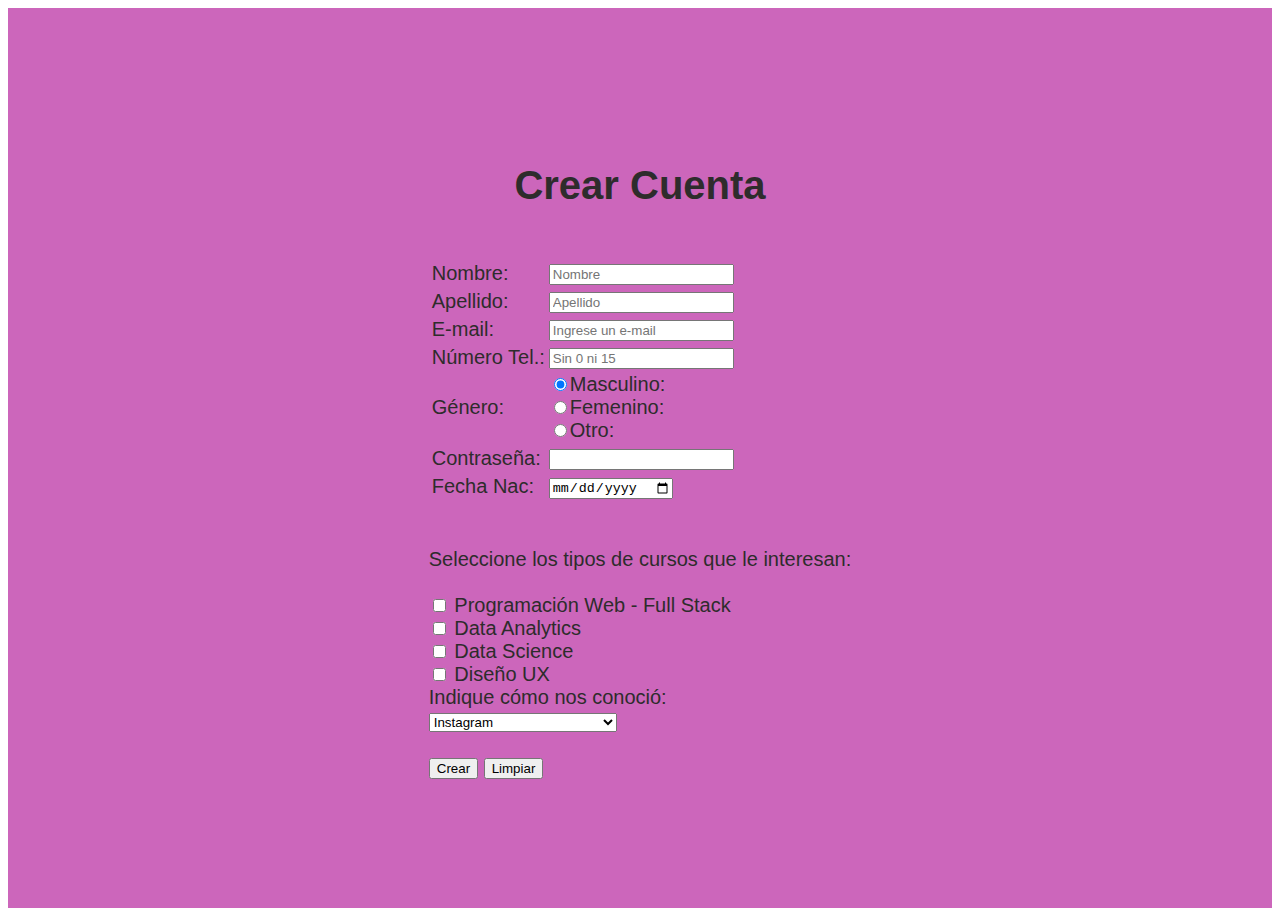
<file: index.html>
<!DOCTYPE html>
<html lang="en">

<head>
  <meta charset="UTF-8" />
  <meta http-equiv="X-UA-Compatible" content="IE=edge" />
  <meta name="viewport" content="width=device-width, initial-scale=1.0" />
  <link rel="stylesheet" href="estilo.css">
  <title>Ejercicio - Formulario</title>
</head>

<body>
  <div class="container">
    <h1>Crear Cuenta</h1>
    <br>
    <form id="registrarse" action="/" method="post">
      <table>
        <tr>
          <td><label for="nombre">Nombre:</label></td>
          <td>
            <input type="text" placeholder="Nombre" name="nombre" id="nombre" />
          </td>
        </tr>

        <tr>
          <td><label for="apellido">Apellido:</label></td>
          <td>
            <input type="text" placeholder="Apellido" name="apellido" id="apellido" />
          </td>
        </tr>

        <tr>
          <td><label for="email">E-mail:</label></td>
          <td>
            <input type="text" name="email" id="email" placeholder="Ingrese un e-mail" />
          </td>
        </tr>

        <tr>
          <td><label for="nro_tel">Número Tel.:</label></td>
          <td><input type="number" placeholder="Sin 0 ni 15" name="nro_tel" id="nro_tel"></td>
        </tr>

        <tr>
          <td><label for="genero">Género:</label></td>
          <td><input type="radio" name="genero" id="genero" value="masculino" checked />Masculino:
            <br />
            <input type="radio" name="genero" id="genero" value="female" />Femenino:
            <br />

            <input type="radio" name="genero" id="genero" value="otro" />Otro:
            <br />
          </td>
        </tr>

        <tr>
          <td><label for="password"></label> Contraseña:</label></td>
          <td><input type="password" name="password" id="password" /></td>
        </tr>

        <tr>
          <td><label for="fec_nac"> Fecha Nac:</label></td>
          <td><input type="date" name="fec_nac" id="fec_nac" /></td>
        </tr>
      </table>
      <br />
      <br />

      <tr>
        <td><label for="intereses">Seleccione los tipos de cursos que le interesan:</label></td>
      </tr>
      <br />
      <br />
      <tr>
        <td><input type="checkbox" name="cursos" id="cursos" value="1" /></td>
        Programación Web - Full Stack <br />
        <td><input type="checkbox" name="cursos" id="cursos" value="2" /></td>
        Data Analytics <br />
        <td><input type="checkbox" name="cursos" id="cursos" value="3" /></td>
        Data Science <br />
        <td><input type="checkbox" name="cursos" id="cursos" value="4" /></td>
        Diseño UX
      </tr>
      <br />

      <td><label for="contacto">Indique cómo nos conoció:</label></td>
      <td>
        <br>
        <select name="contacto" id="contacto">
          <option value="Instagram">Instagram</option>
          <option value="Facebook">Facebook</option>
          <option value="Publi_radio">Publicidad radio</option>
          <option value="Publi_tele">Publicidad televisión</option>
          <option value="Publi_via_publica">Publicidad vía pública</option>
          <option value="Recomendacion">Recomendación de amigo/a</option>
        </select>
        <br />
        <br />

        <button type="submit">Crear</button>
        <button type="reset">Limpiar</button>
    </form>
  </div>
</body>

</html>
</file>
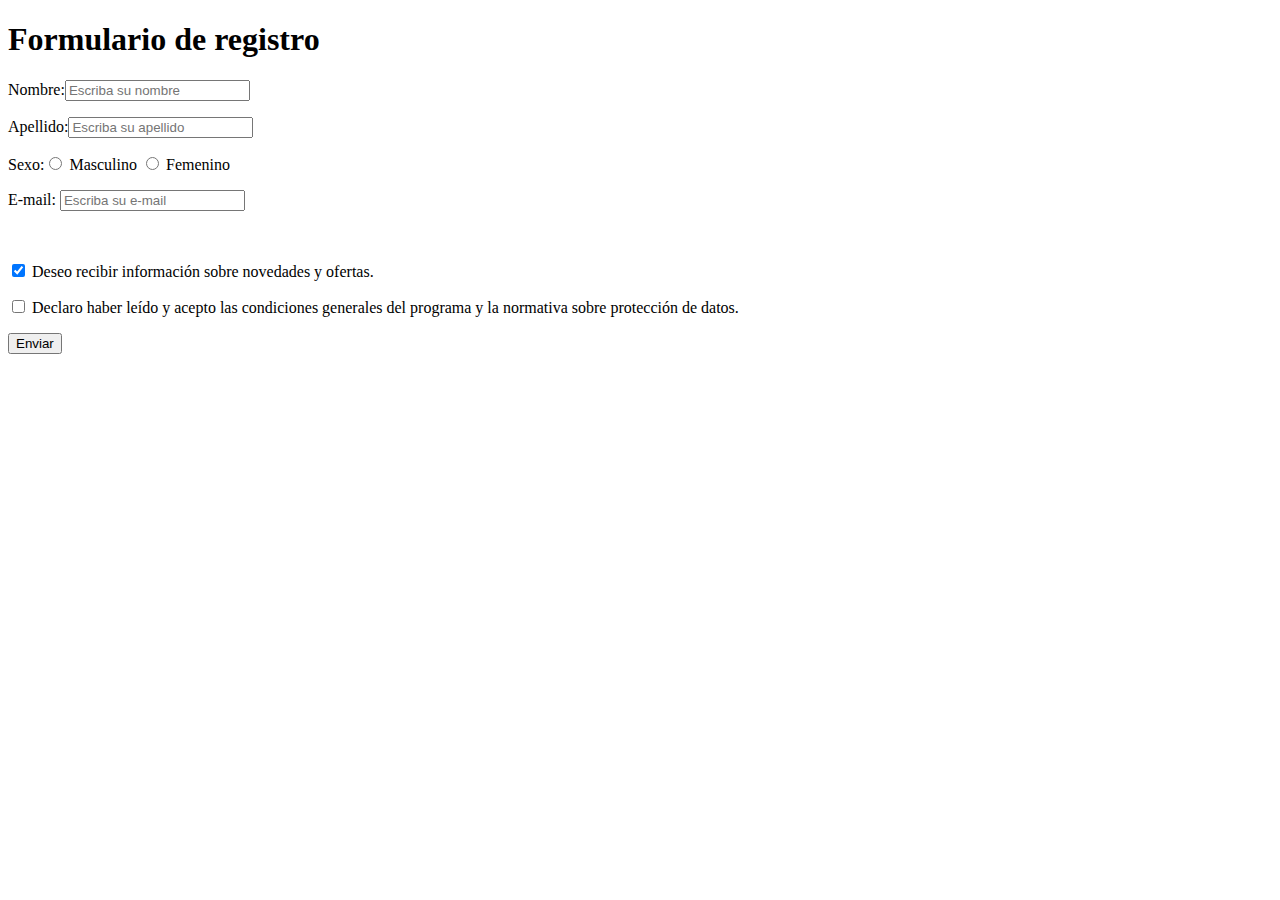
<file: Ejercicios_HTML_CSS/index10.html>
<!DOCTYPE html>
<html lang="en">
  <head>
    <meta charset="UTF-8" />
    <meta http-equiv="X-UA-Compatible" content="IE=edge" />
    <meta name="viewport" content="width=device-width, initial-scale=1.0" />
    <title>Formulario</title>
  </head>
  <body>
    <h1>Formulario de registro</h1>

    <form action="" method="get">
      <p>
        Nombre:<input
          type="text"
          placeholder="Escriba su nombre"
          name="nombre"
          maxlength="50"
        />
      </p>
      <p>
        Apellido:<input
          type="text"
          placeholder="Escriba su apellido"
          name="apellido"
          maxlength="50"
        />
      </p>
      <p>
        Sexo:<input type="radio" name="sexo" value="masculino" /> Masculino
        <input type="radio" name="sexo" value="femenino" /> Femenino
      </p>
      <p>
        E-mail:
        <input
          type="text"
          placeholder="Escriba su e-mail"
          name="email"
          maxlength="100"
        />
      </p>
      <br />
      <p>
        <input type="checkbox" name="info" checked="checked" /> Deseo recibir
        información sobre novedades y ofertas.
      </p>
      <p>
        <input type="checkbox" name="condiciones" /> Declaro haber leído y
        acepto las condiciones generales del programa y la normativa sobre
        protección de datos.
      </p>

      <p>
        <input type="submit" value="Enviar" />
      </p>
    </form>
  </body>
</html>
</file>
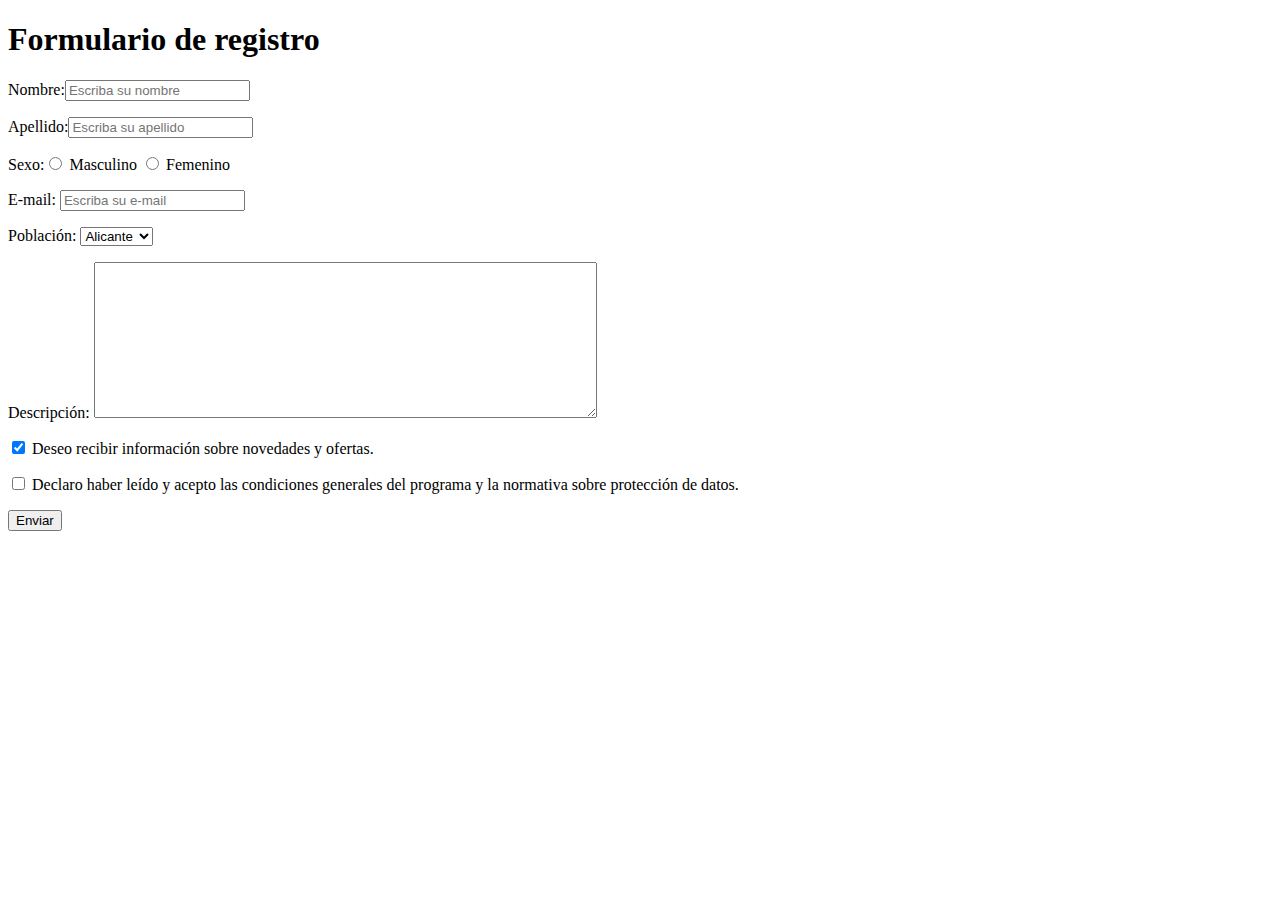
<file: Ejercicios_HTML_CSS/index11.html>
<!DOCTYPE html>
<html lang="en">
  <head>
    <meta charset="UTF-8" />
    <meta http-equiv="X-UA-Compatible" content="IE=edge" />
    <meta name="viewport" content="width=device-width, initial-scale=1.0" />
    <title>Formulario de Registro</title>
  </head>
  <body>
    <h1>Formulario de registro</h1>

    <form action="" method="get">
      <p>
        <label for="nombre"> Nombre:</label
        ><input
          type="text"
          placeholder="Escriba su nombre"
          name="nombre"
          id="nombre"
          maxlength="50"
        />
      </p>
      <p>
        <label for="apellido">Apellido:</label
        ><input
          type="text"
          placeholder="Escriba su apellido"
          name="apellido"
          id="apellido"
          maxlength="50"
        />
      </p>
      <p>
        Sexo:<input type="radio" name="sexo" id="sexo-m" value="masculino" />
        <label for="sexo-m">Masculino</label>
        <input type="radio" name="sexo" id="sexo-f" value="femenino" />
        <label for="sexo-f">Femenino</label>
      </p>
      <p>
        <label for="email">E-mail:</label>
        <input
          type="text"
          placeholder="Escriba su e-mail"
          name="email"
          maxlength="100"
        />
      </p>
      <p>
        <label for="poblacion">Población:</label>
        <select name="poblacion" id="poblacion">
          <option>Alicante</option>
          <option>Madrid</option>
          <option>Sevilla</option>
          <option>Valencia</option>
        </select>
      </p>

      <p>
        <label for="descripcion">Descripción:</label>
        <textarea
          name="descripcion"
          id="descripcion"
          cols="60"
          rows="10"
        ></textarea>
      </p>

      <p>
        <input type="checkbox" name="info" checked="checked" /> Deseo recibir
        información sobre novedades y ofertas.
      </p>
      <p>
        <input type="checkbox" name="condiciones" /> Declaro haber leído y
        acepto las condiciones generales del programa y la normativa sobre
        protección de datos.
      </p>

      <p>
        <input type="submit" value="Enviar" />
      </p>
    </form>
  </body>
</html>
</file>
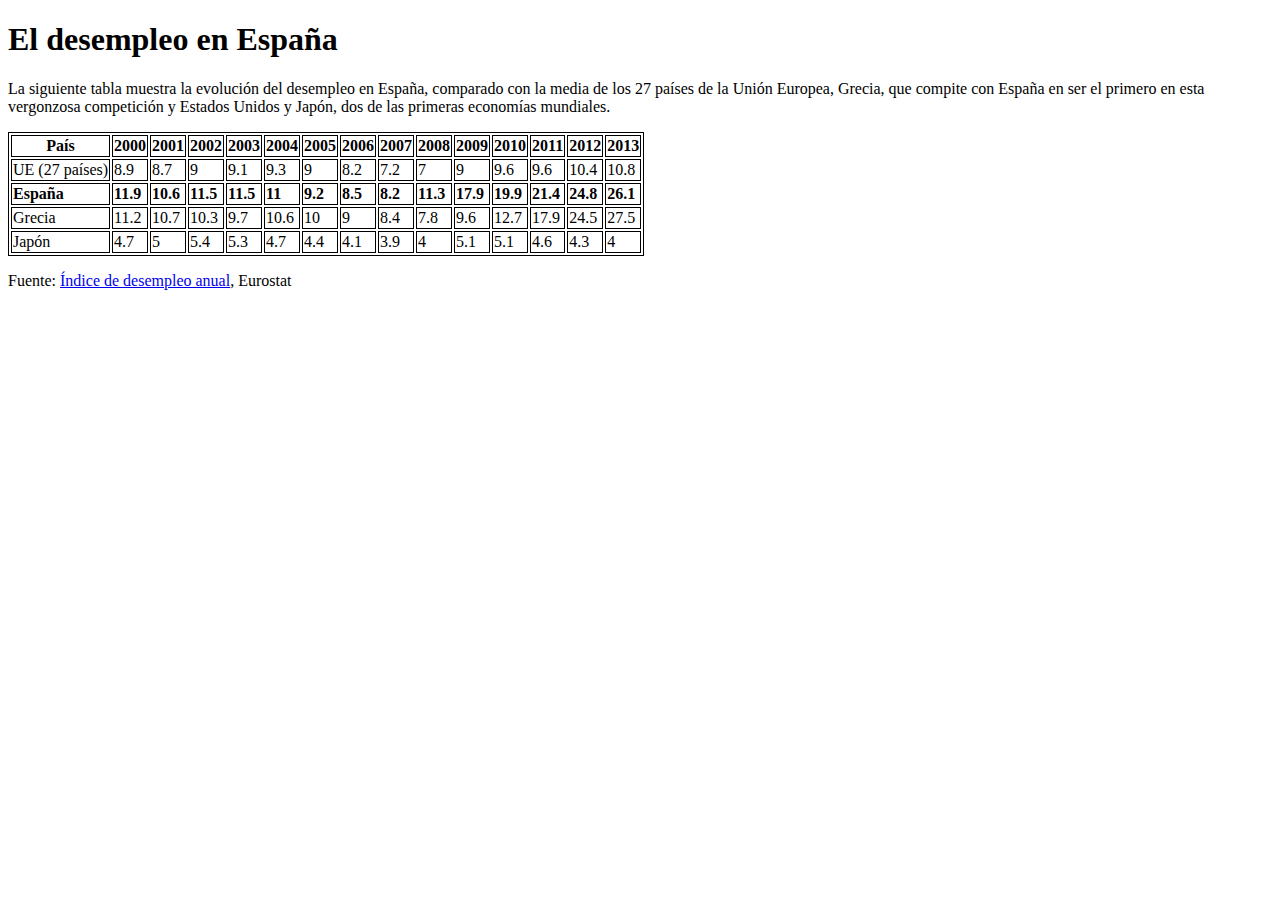
<file: Ejercicios_HTML_CSS/index12.html>
<!DOCTYPE html>
<html lang="en">
  <head>
    <meta charset="UTF-8" />
    <meta http-equiv="X-UA-Compatible" content="IE=edge" />
    <meta name="viewport" content="width=device-width, initial-scale=1.0" />
    <title>Desempleo</title>
    <style>
      table,
      tr,
      th,
      td {
        border: 1.5px solid black;
      }
    </style>
  </head>
  <body>
    <h1>El desempleo en España</h1>

    <p>
      La siguiente tabla muestra la evolución del desempleo en España, comparado
      con la media de los 27 países de la Unión Europea, Grecia, que compite con
      España en ser el primero en esta vergonzosa competición y Estados Unidos y
      Japón, dos de las primeras economías mundiales.
    </p>

    <table>
      <tr>
        <th>País</th>
        <th>2000</th>
        <th>2001</th>
        <th>2002</th>
        <th>2003</th>
        <th>2004</th>
        <th>2005</th>
        <th>2006</th>
        <th>2007</th>
        <th>2008</th>
        <th>2009</th>
        <th>2010</th>
        <th>2011</th>
        <th>2012</th>
        <th>2013</th>
      </tr>

      <tr>
        <td>UE (27 países)</td>
        <td>8.9</td>
        <td>8.7</td>
        <td>9</td>
        <td>9.1</td>
        <td>9.3</td>
        <td>9</td>
        <td>8.2</td>
        <td>7.2</td>
        <td>7</td>
        <td>9</td>
        <td>9.6</td>
        <td>9.6</td>
        <td>10.4</td>
        <td>10.8</td>
      </tr>

      <tr>
        <td><strong>España</strong></td>
        <td><strong>11.9</strong></td>
        <td><strong>10.6</strong></td>
        <td><strong>11.5</strong></td>
        <td><strong>11.5</strong></td>
        <td><strong>11</strong></td>
        <td><strong>9.2</strong></td>
        <td><strong>8.5</strong></td>
        <td><strong>8.2</strong></td>
        <td><strong>11.3</strong></td>
        <td><strong>17.9</strong></td>
        <td><strong>19.9</strong></td>
        <td><strong>21.4</strong></td>
        <td><strong>24.8</strong></td>
        <td><strong>26.1</strong></td>
      </tr>

      <tr>
        <td>Grecia</td>
        <td>11.2</td>
        <td>10.7</td>
        <td>10.3</td>
        <td>9.7</td>
        <td>10.6</td>
        <td>10</td>
        <td>9</td>
        <td>8.4</td>
        <td>7.8</td>
        <td>9.6</td>
        <td>12.7</td>
        <td>17.9</td>
        <td>24.5</td>
        <td>27.5</td>
      </tr>

      <tr>
        <td>Japón</td>
        <td>4.7</td>
        <td>5</td>
        <td>5.4</td>
        <td>5.3</td>
        <td>4.7</td>
        <td>4.4</td>
        <td>4.1</td>
        <td>3.9</td>
        <td>4</td>
        <td>5.1</td>
        <td>5.1</td>
        <td>4.6</td>
        <td>4.3</td>
        <td>4</td>
      </tr>
    </table>
    <p>
      Fuente:
      <a
        href="http://epp.eurostat.ec.europa.eu/tgm/table.do?tab=table&init=1&language=en&pcode=tsdec450&plugin=1"
        >Índice de desempleo anual</a
      >, Eurostat
    </p>
  </body>
</html>
</file>
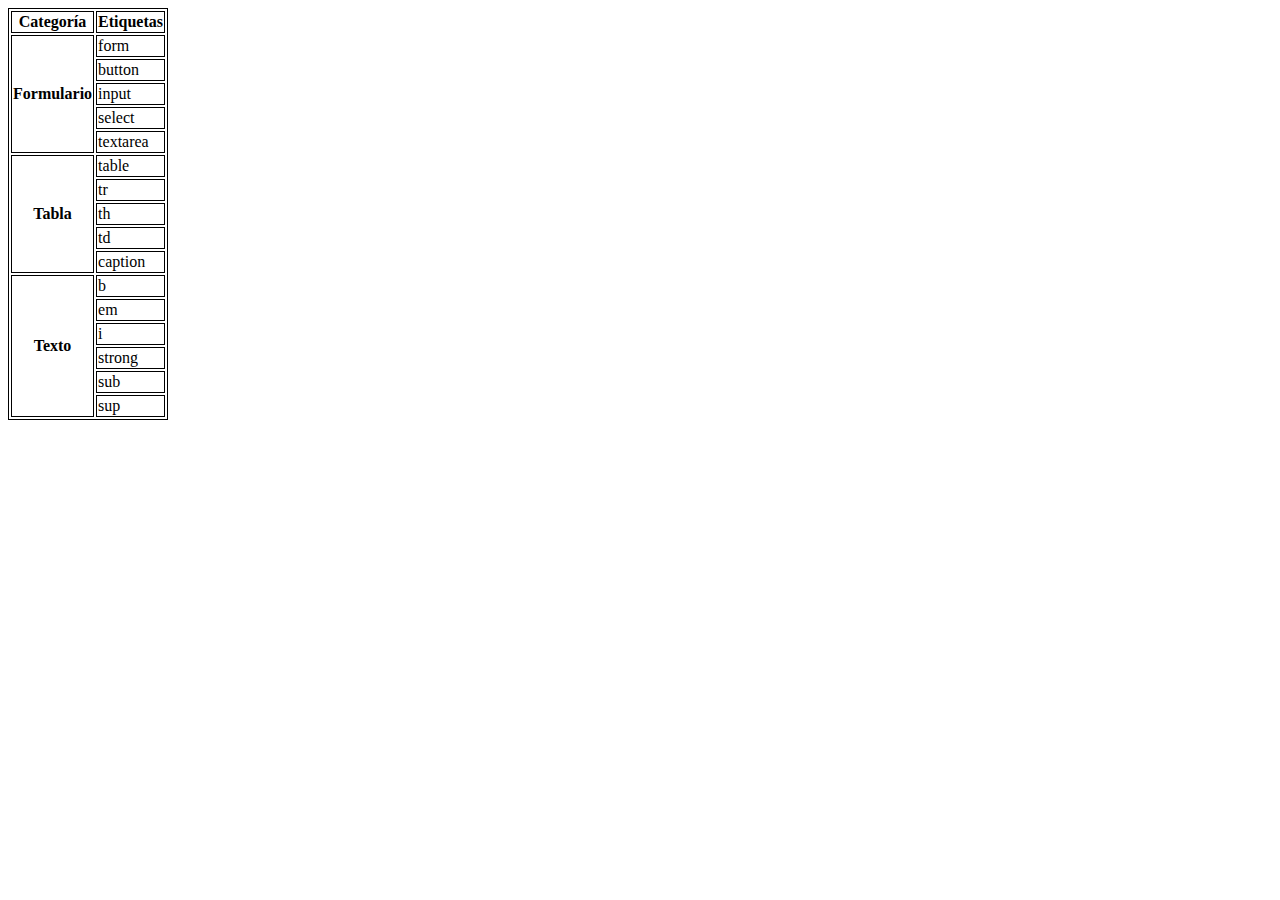
<file: Ejercicios_HTML_CSS/index13.html>
<!DOCTYPE html>
<html lang="en">
  <head>
    <meta charset="UTF-8" />
    <meta http-equiv="X-UA-Compatible" content="IE=edge" />
    <meta name="viewport" content="width=device-width, initial-scale=1.0" />
    <title>Tabla 2</title>
    <style>
      table,
      tr,
      th,
      td {
        border: 1.5px solid black;
      }
    </style>
  </head>
  <body>
    <table>
      <tr>
        <th>Categoría</th>
        <th>Etiquetas</th>
      </tr>

      <tr>
        <th rowspan="5">Formulario</th>
        <td>form</td>
      </tr>
      <tr>
        <td>button</td>
      </tr>
      <tr>
        <td>input</td>
      </tr>
      <tr>
        <td>select</td>
      </tr>
      <tr>
        <td>textarea</td>
      </tr>

      <tr>
        <th rowspan="5">Tabla</th>
        <td>table</td>
      </tr>
      <tr>
        <td>tr</td>
      </tr>
      <tr>
        <td>th</td>
      </tr>
      <tr>
        <td>td</td>
      </tr>
      <tr>
        <td>caption</td>
      </tr>

      <tr>
        <th rowspan="6">Texto</th>
        <td>b</td>
      </tr>
      <tr>
        <td>em</td>
      </tr>
      <tr>
        <td>i</td>
      </tr>
      <tr>
        <td>strong</td>
      </tr>
      <tr>
        <td>sub</td>
      </tr>
      <tr>
        <td>sup</td>
      </tr>
    </table>
  </body>
</html>
</file>
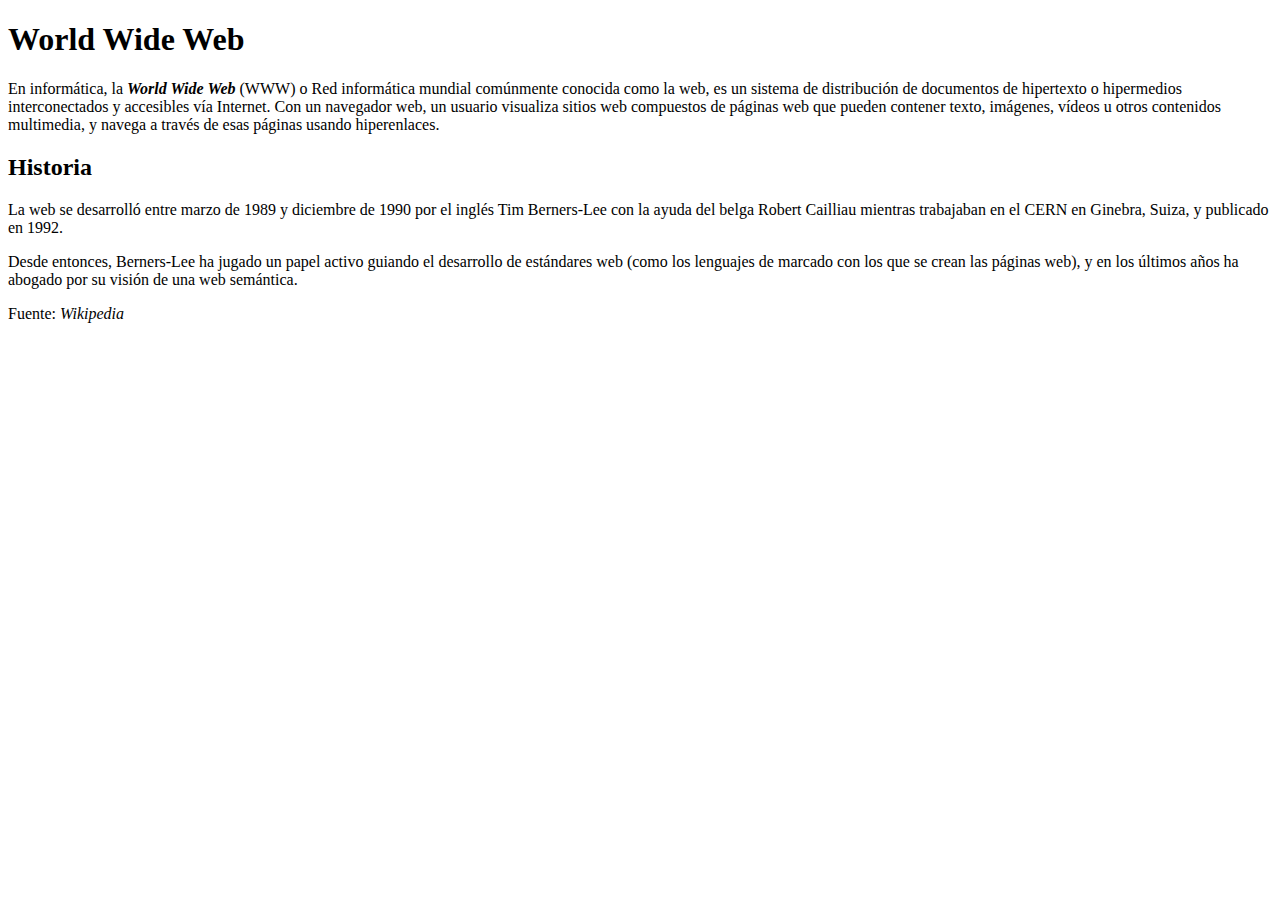
<file: Ejercicios_HTML_CSS/index3.html>
<!DOCTYPE html>
<html lang="es">
<head>
<title>World Wide Web</title>
</head>
<body>

<h1>World Wide Web</h1>

<p>
En informática, la <strong><em>World Wide Web</em></strong> (WWW) o Red informática mundial comúnmente conocida como la web, es un sistema de distribución de documentos de hipertexto o hipermedios interconectados y accesibles vía Internet. Con un navegador web, un usuario visualiza sitios web compuestos de páginas web que pueden contener texto, imágenes, vídeos u otros contenidos multimedia, y navega a través de esas páginas usando hiperenlaces.

<h2>Historia</h2>

<p>
La web se desarrolló entre marzo de 1989 y diciembre de 1990 por el inglés Tim Berners-Lee con la ayuda del belga Robert Cailliau mientras trabajaban en el CERN en Ginebra, Suiza, y publicado en 1992.
</p>

<p>
Desde entonces, Berners-Lee ha jugado un papel activo guiando el desarrollo de estándares web (como los lenguajes de marcado con los que se crean las páginas web), y en los últimos años ha abogado por su visión de una web semántica.
</p>

<p>Fuente: <em>Wikipedia</em></p>

</html>
</file>
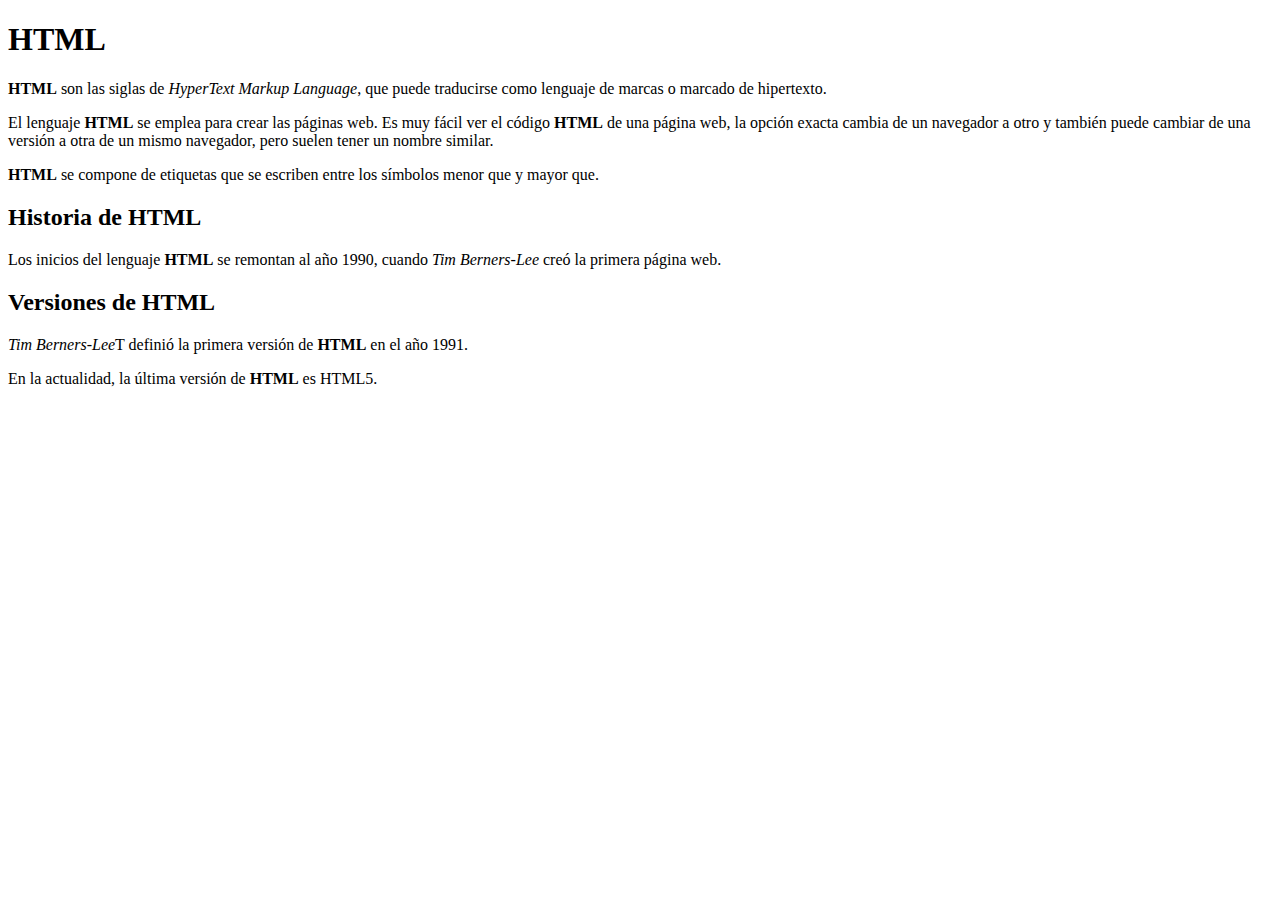
<file: Ejercicios_HTML_CSS/index4.html>
<!DOCTYPE html>
<html>
  <head>
    <title>El título de la página</title>
  </head>
  <body>
    <h1>HTML</h1>

    <p>
      <strong>HTML</strong> son las siglas de
      <em>HyperText Markup Language</em>, que puede traducirse como lenguaje de
      marcas o marcado de hipertexto.
    </p>

    <p>
      El lenguaje <strong>HTML</strong> se emplea para crear las páginas web. Es
      muy fácil ver el código <strong>HTML</strong> de una página web, la opción
      exacta cambia de un navegador a otro y también puede cambiar de una
      versión a otra de un mismo navegador, pero suelen tener un nombre similar.
    </p>

    <p>
      <strong>HTML</strong> se compone de etiquetas que se escriben entre los
      símbolos menor que y mayor que.
    </p>

    <h2>Historia de HTML</h2>

    <p>
      Los inicios del lenguaje <strong>HTML</strong> se remontan al año 1990,
      cuando <em>Tim Berners-Lee</em> creó la primera página web.
    </p>

    <h2>Versiones de HTML</h2>

    <p>
      <em>Tim Berners-Lee</em>T definió la primera versión de
      <strong>HTML</strong> en el año 1991.
    </p>

    <p>
      En la actualidad, la última versión de <strong>HTML</strong> es HTML5.
    </p>
  </body>
</html>
</file>
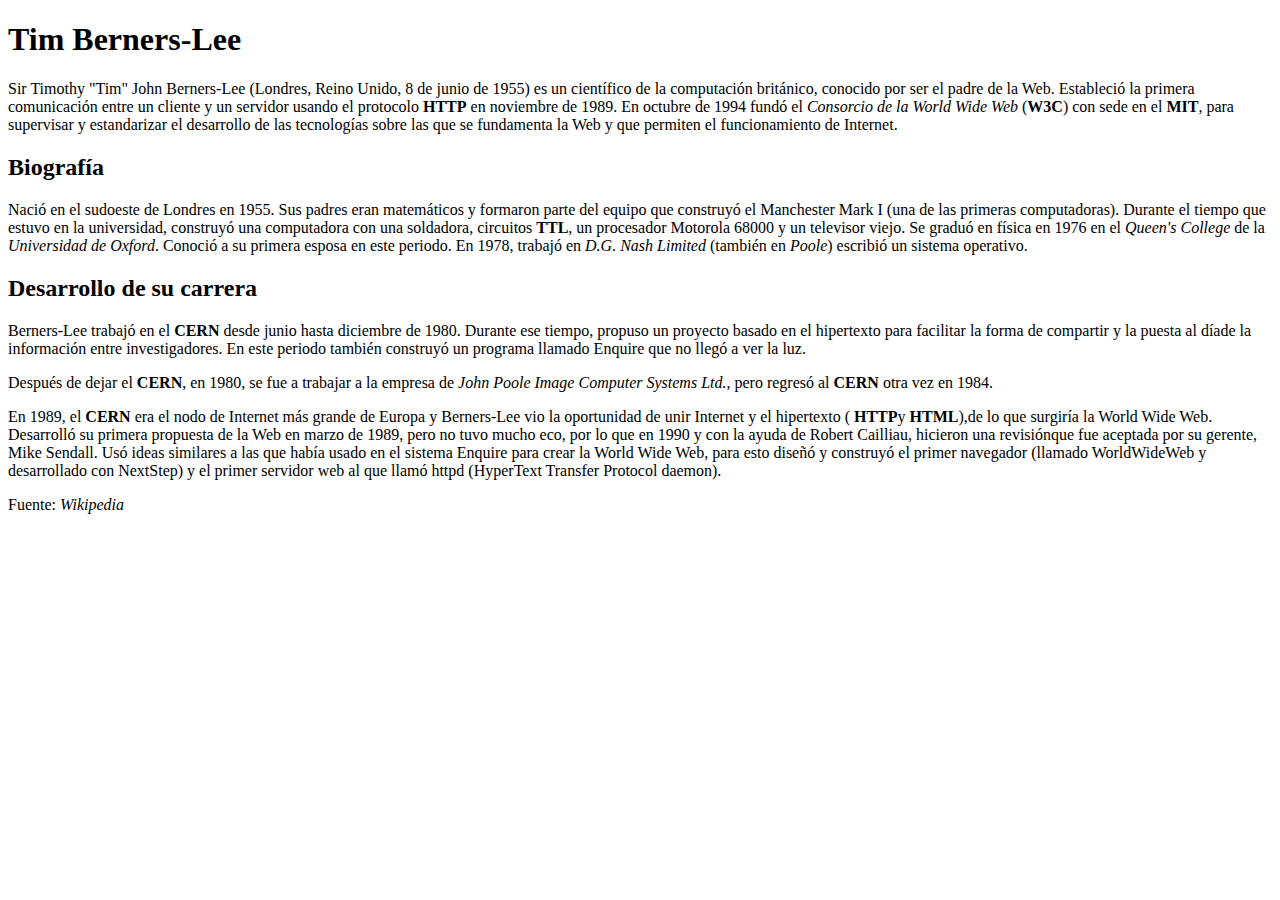
<file: Ejercicios_HTML_CSS/index5.html>
<!DOCTYPE html>
<html lang="en">
  <head>
    <meta charset="UTF-8" />
    <meta http-equiv="X-UA-Compatible" content="IE=edge" />
    <meta name="viewport" content="width=device-width, initial-scale=1.0" />
    <title>Tim Berners-Lee</title>
  </head>

  <body>
    <h1>Tim Berners-Lee</h1>

    <p>
      Sir Timothy "Tim" John Berners-Lee (Londres, Reino Unido, 8 de junio de
      1955) es un científico de la computación británico, conocido por ser el
      padre de la Web. Estableció la primera comunicación entre un cliente y un
      servidor usando el protocolo <strong>HTTP</strong> en noviembre de 1989.
      En octubre de 1994 fundó el
      <em>Consorcio de la World Wide Web</em> (<strong>W3C</strong>) con sede en
      el <strong>MIT</strong>, para supervisar y estandarizar el desarrollo de
      las tecnologías sobre las que se fundamenta la Web y que permiten el
      funcionamiento de Internet.
    </p>

    <h2>Biografía</h2>

    <p>
      Nació en el sudoeste de Londres en 1955. Sus padres eran matemáticos y
      formaron parte del equipo que construyó el Manchester Mark I (una de las
      primeras computadoras). Durante el tiempo que estuvo en la universidad,
      construyó una computadora con una soldadora, circuitos
      <strong>TTL</strong>, un procesador Motorola 68000 y un televisor viejo.
      Se graduó en física en 1976 en el <em>Queen's College</em> de la
      <em>Universidad de Oxford</em>. Conoció a su primera esposa en este
      periodo. En 1978, trabajó en <em>D.G. Nash Limited</em> (también en
      <em>Poole</em>) escribió un sistema operativo.
    </p>

    <h2>Desarrollo de su carrera</h2>

    <p>
      Berners-Lee trabajó en el <strong>CERN</strong> desde junio hasta
      diciembre de 1980. Durante ese tiempo, propuso un proyecto basado en el
      hipertexto para facilitar la forma de compartir y la puesta al díade la
      información entre investigadores. En este periodo también construyó un
      programa llamado Enquire que no llegó a ver la luz.
    </p>

    <p>
      Después de dejar el <strong>CERN</strong>, en 1980, se fue a trabajar a la
      empresa de <em>John Poole Image Computer Systems Ltd.</em>, pero regresó
      al <strong>CERN</strong> otra vez en 1984.
    </p>

    <p>
      En 1989, el <strong>CERN</strong> era el nodo de Internet más grande de
      Europa y Berners-Lee vio la oportunidad de unir Internet y el hipertexto (
      <strong>HTTP</strong>y <strong>HTML</strong>),de lo que surgiría la World
      Wide Web. Desarrolló su primera propuesta de la Web en marzo de 1989, pero
      no tuvo mucho eco, por lo que en 1990 y con la ayuda de Robert Cailliau,
      hicieron una revisiónque fue aceptada por su gerente, Mike Sendall. Usó
      ideas similares a las que había usado en el sistema Enquire para crear la
      World Wide Web, para esto diseñó y construyó el primer navegador (llamado
      WorldWideWeb y desarrollado con NextStep) y el primer servidor web al que
      llamó httpd (HyperText Transfer Protocol daemon).
    </p>

    <p>Fuente: <em>Wikipedia</em></p>
  </body>
</html>
</file>
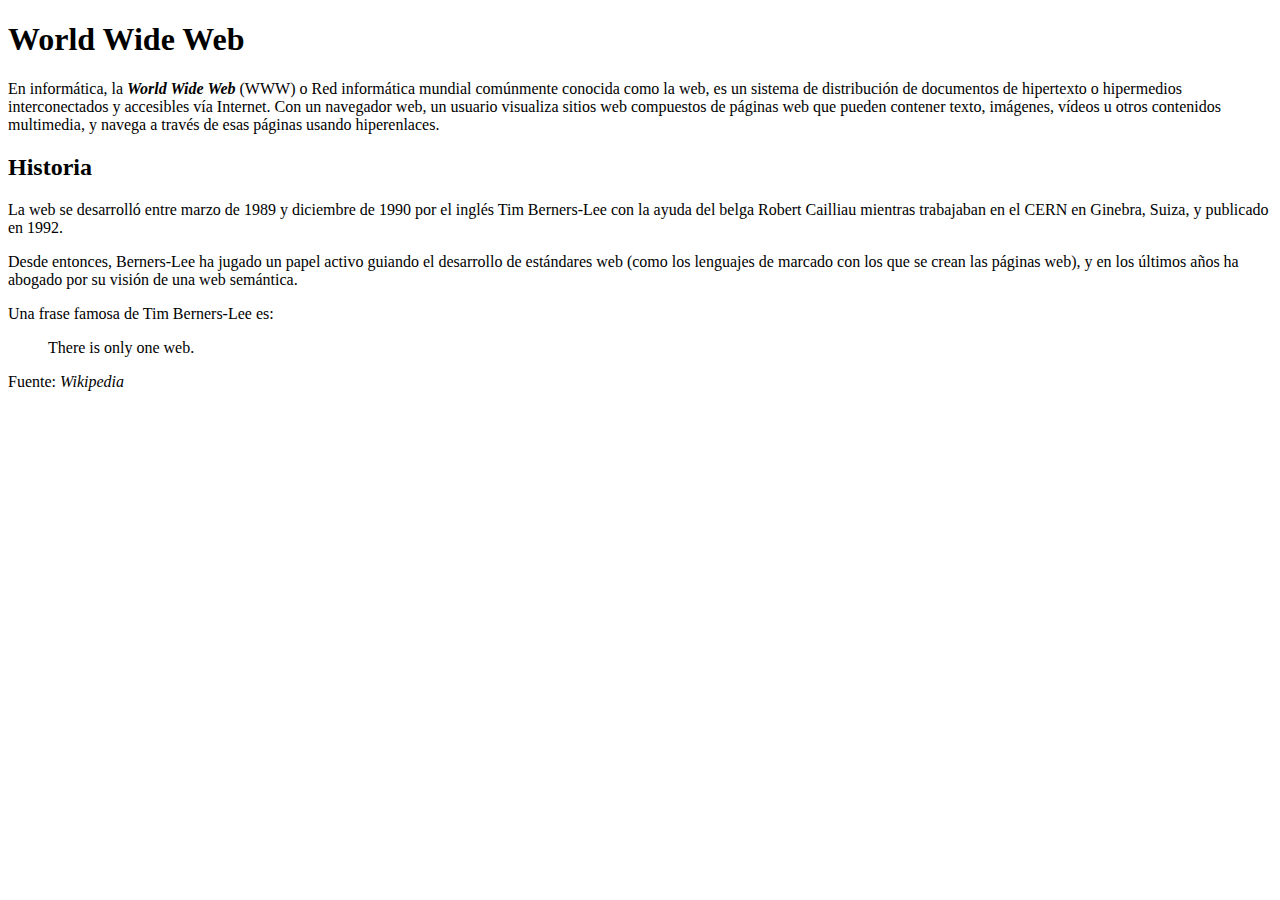
<file: Ejercicios_HTML_CSS/index6.html>
<!DOCTYPE html>
<html lang="es">
  <head>
    <meta charset="utf-8" />
    <title>World Wide Web</title>
  </head>
  <body>
    <h1>World Wide Web</h1>

    <p>
      En informática, la <strong><em>World Wide Web</em></strong> (WWW) o Red
      informática mundial comúnmente conocida como la web, es un sistema de
      distribución de documentos de hipertexto o hipermedios interconectados y
      accesibles vía Internet. Con un navegador web, un usuario visualiza sitios
      web compuestos de páginas web que pueden contener texto, imágenes, vídeos
      u otros contenidos multimedia, y navega a través de esas páginas usando
      hiperenlaces.
    </p>

    <h2>Historia</h2>

    <p>
      La web se desarrolló entre marzo de 1989 y diciembre de 1990 por el inglés
      Tim Berners-Lee con la ayuda del belga Robert Cailliau mientras trabajaban
      en el CERN en Ginebra, Suiza, y publicado en 1992.
    </p>

    <p>
      Desde entonces, Berners-Lee ha jugado un papel activo guiando el
      desarrollo de estándares web (como los lenguajes de marcado con los que se
      crean las páginas web), y en los últimos años ha abogado por su visión de
      una web semántica.
    </p>

    <p>Una frase famosa de Tim Berners-Lee es:</p>

    <blockquote>
      <p lang="en">There is only one web.</p>
    </blockquote>

    <p>Fuente: <em>Wikipedia</em></p>
  </body>
</html>
</file>
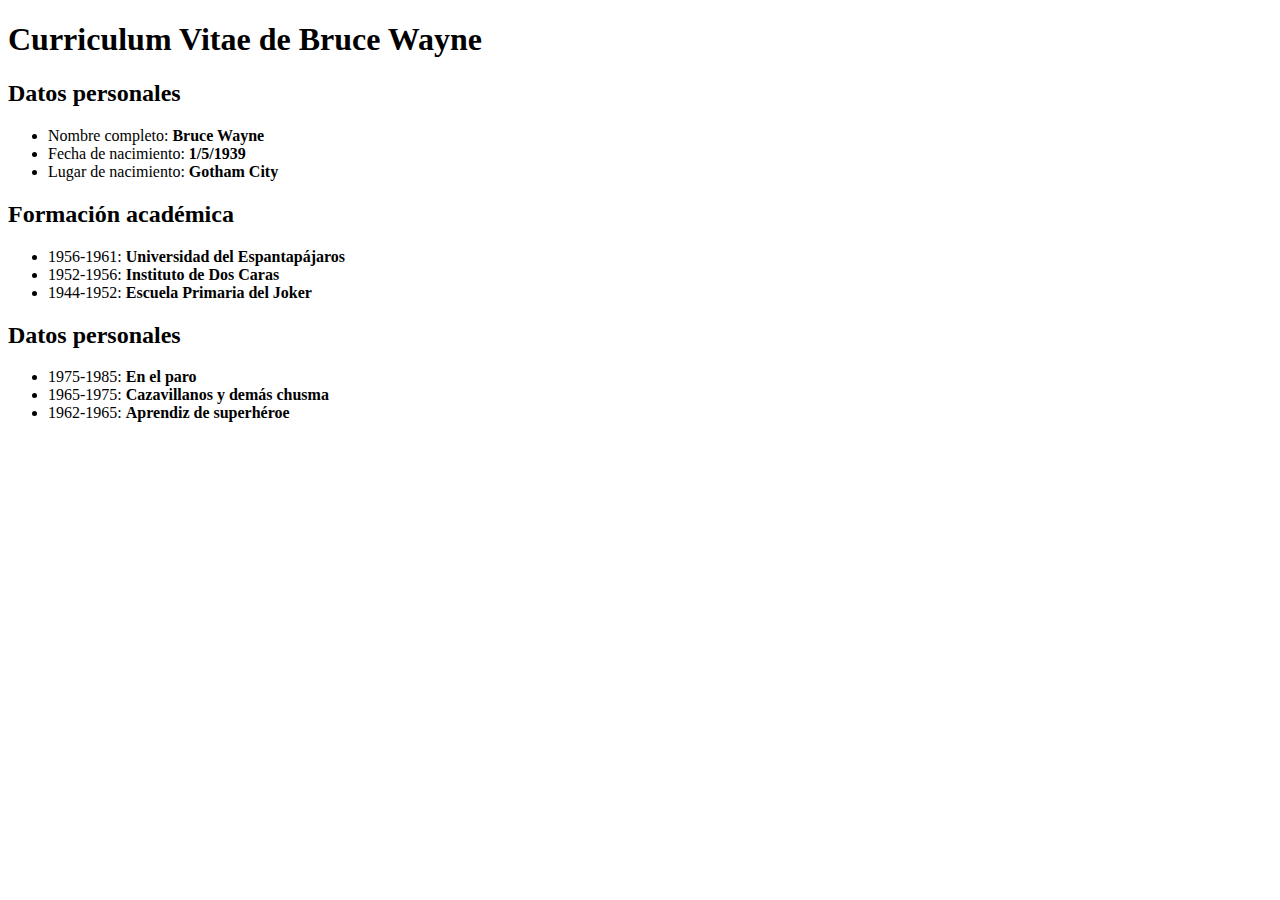
<file: Ejercicios_HTML_CSS/index7.html>
<!DOCTYPE html>
<html lang="en">
  <head>
    <meta charset="UTF-8" />
    <meta http-equiv="X-UA-Compatible" content="IE=edge" />
    <meta name="viewport" content="width=device-width, initial-scale=1.0" />
    <title>Curriculum Vitae de Bruce Wayne</title>
  </head>
  <body>
    <h1>Curriculum Vitae de Bruce Wayne</h1>

    <h2>Datos personales</h2>

    <ul>
      <li>Nombre completo: <strong>Bruce Wayne</strong></li>
      <li>Fecha de nacimiento: <strong>1/5/1939</strong></li>
      <li>Lugar de nacimiento: <strong>Gotham City</strong></li>
    </ul>

    <h2>Formación académica</h2>

    <ul>
      <li>1956-1961: <strong>Universidad del Espantapájaros</strong></li>
      <li>1952-1956: <strong>Instituto de Dos Caras</strong></li>
      <li>1944-1952: <strong>Escuela Primaria del Joker</strong></li>
    </ul>

    <h2>Datos personales</h2>

    <ul>
      <li>1975-1985: <strong>En el paro</strong></li>
      <li>1965-1975: <strong>Cazavillanos y demás chusma</strong></li>
      <li>1962-1965: <strong>Aprendiz de superhéroe</strong></li>
    </ul>
  </body>
</html>
</file>
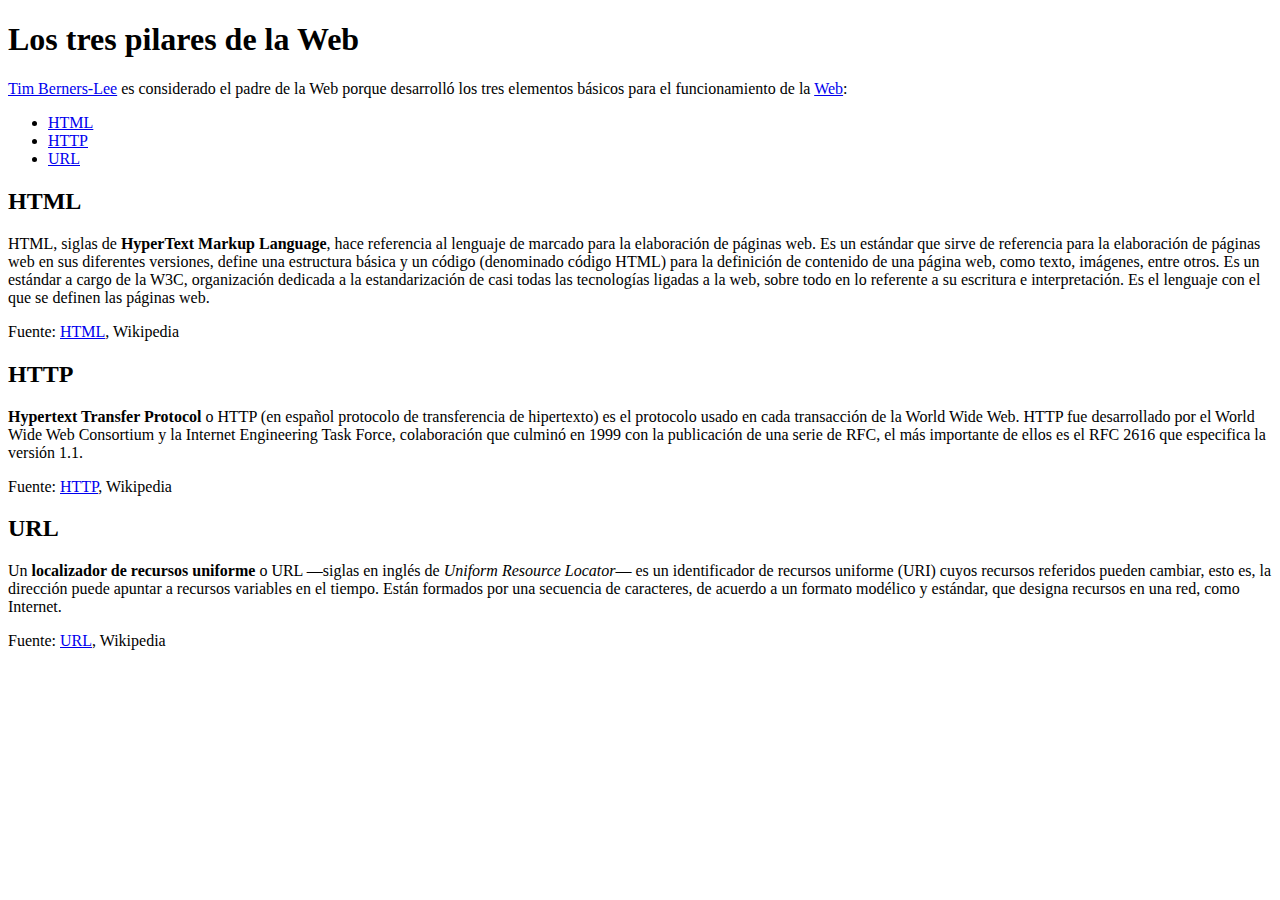
<file: Ejercicios_HTML_CSS/index8.html>
<!DOCTYPE html>
<html lang="en">
  <head>
    <meta charset="UTF-8" />
    <meta http-equiv="X-UA-Compatible" content="IE=edge" />
    <meta name="viewport" content="width=device-width, initial-scale=1.0" />
    <title>Los tres pilares de la Web</title>
  </head>
  <body>
    <h1>Los tres pilares de la Web</h1>

    <p>
      <a href="http://es.wikipedia.org/wiki/Tim_Berners-Lee">Tim Berners-Lee</a>
      es considerado el padre de la Web porque desarrolló los tres elementos
      básicos para el funcionamiento de la
      <a href="http://es.wikipedia.org/wiki/World_Wide_Web">Web</a>:
    </p>

    <ul>
      <li><a href="#html">HTML</a></li>
      <li>
        <a href="#http">HTTP</a>
      </li>
      <li>
        <a href="#url">URL</a>
      </li>
    </ul>

    <h2 id="html">HTML</h2>

    <p>
      HTML, siglas de <strong>HyperText Markup Language</strong>, hace
      referencia al lenguaje de marcado para la elaboración de páginas web. Es
      un estándar que sirve de referencia para la elaboración de páginas web en
      sus diferentes versiones, define una estructura básica y un código
      (denominado código HTML) para la definición de contenido de una página
      web, como texto, imágenes, entre otros. Es un estándar a cargo de la W3C,
      organización dedicada a la estandarización de casi todas las tecnologías
      ligadas a la web, sobre todo en lo referente a su escritura e
      interpretación. Es el lenguaje con el que se definen las páginas web.
    </p>

    <p>
      Fuente: <a href="http://es.wikipedia.org/wiki/HTML">HTML</a>, Wikipedia
    </p>

    <h2 id="http">HTTP</h2>

    <p>
      <strong>Hypertext Transfer Protocol</strong> o HTTP (en español protocolo
      de transferencia de hipertexto) es el protocolo usado en cada transacción
      de la World Wide Web. HTTP fue desarrollado por el World Wide Web
      Consortium y la Internet Engineering Task Force, colaboración que culminó
      en 1999 con la publicación de una serie de RFC, el más importante de ellos
      es el RFC 2616 que especifica la versión 1.1.
    </p>

    <p>
      Fuente:
      <a href="http://es.wikipedia.org/wiki/Hypertext_Transfer_Protocol">HTTP</a
      >, Wikipedia
    </p>

    <h2 id="url">URL</h2>

    <p>
      Un <strong>localizador de recursos uniforme</strong> o URL —siglas en
      inglés de <em>Uniform Resource Locator</em>— es un identificador de
      recursos uniforme (URI) cuyos recursos referidos pueden cambiar, esto es,
      la dirección puede apuntar a recursos variables en el tiempo. Están
      formados por una secuencia de caracteres, de acuerdo a un formato modélico
      y estándar, que designa recursos en una red, como Internet.
    </p>

    <p>
      Fuente:
      <a href="http://es.wikipedia.org/wiki/Localizador_de_recursos_uniforme"
        >URL</a
      >, Wikipedia
    </p>
  </body>
</html>
</file>
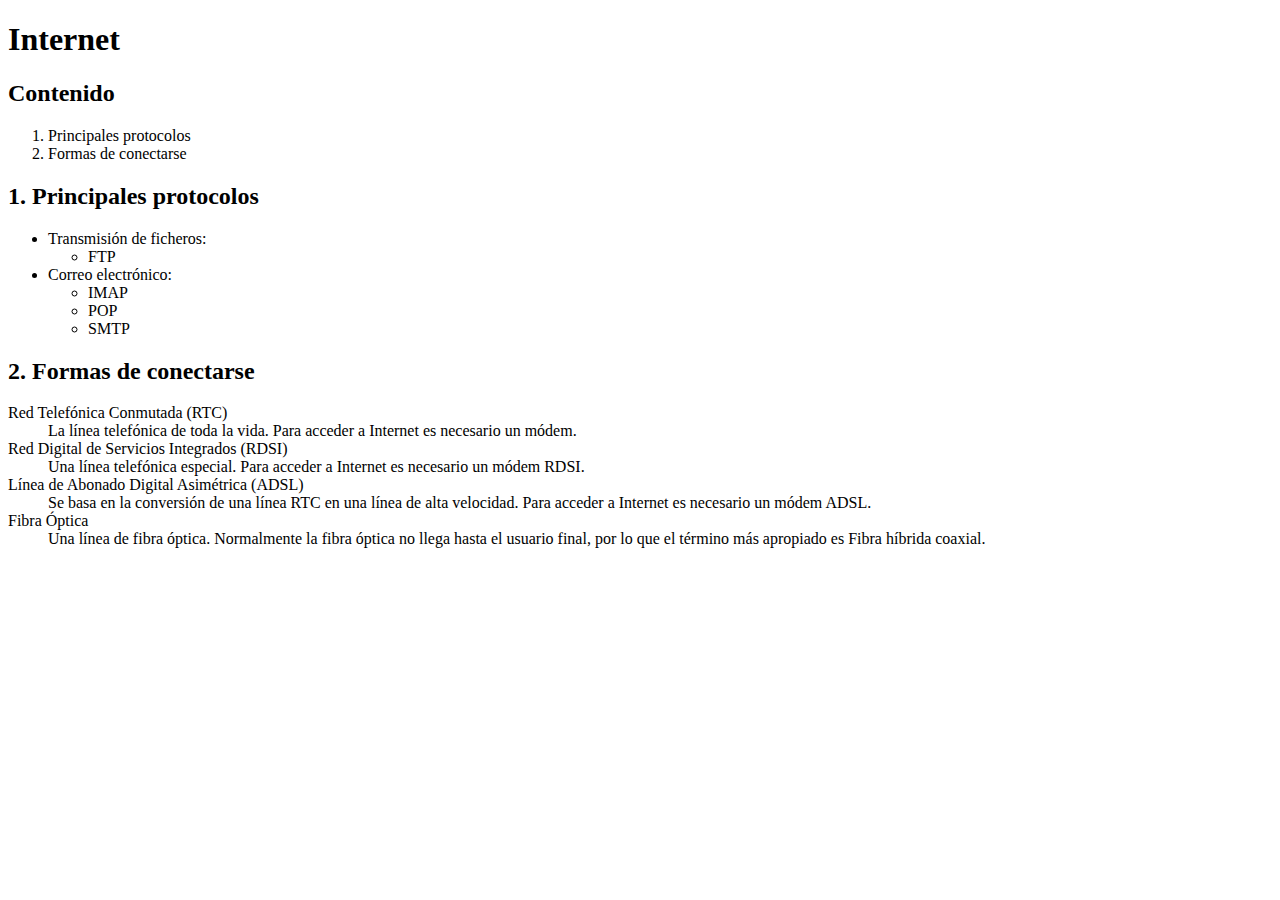
<file: Ejercicios_HTML_CSS/index9.html>
<!DOCTYPE html>
<html lang="en">
<head>
    <meta charset="UTF-8">
    <meta http-equiv="X-UA-Compatible" content="IE=edge">
    <meta name="viewport" content="width=device-width, initial-scale=1.0">
    <title>Internet</title>
</head>
<body>
    <h1>Internet</h1>

    <h2>Contenido</h2>

    <ol>
        <li>Principales protocolos</li>
        <li>Formas de conectarse</li>
    </ol>

    <h2>1. Principales protocolos</h2>

    <ul>
        <li>Transmisión de ficheros: 
        <ul>
            <li>FTP</li>
        </ul>
        </li>
        <li>Correo electrónico: </li>
        <ul>
            <li>IMAP</li>
            <li>POP</li>
            <li>SMTP</li>
        </ul>
        </li>
    </ul>

    <h2>2. Formas de conectarse</h2>

    <dl>
        <dt>Red Telefónica Conmutada (RTC)</dt>
        <dd>La línea telefónica de toda la vida.  Para acceder a Internet es necesario un módem.</dd>
        
        <dt>Red Digital de Servicios Integrados (RDSI)</dt>
        <dd>Una línea telefónica especial. Para acceder a Internet es necesario un módem RDSI.</dd>
        
        <dt>Línea de Abonado Digital Asimétrica (ADSL)</dt>
        <dd>Se basa en la conversión de una línea RTC en una línea de alta velocidad. Para acceder a Internet es necesario un módem ADSL.</dd>
        
        <dt>Fibra Óptica</dt>
        <dd>Una línea de fibra óptica. Normalmente la fibra óptica no llega hasta el usuario final, por lo que el término más apropiado es Fibra híbrida coaxial.</dd>
    </dl>
    
</body>
</html>
</file>
<file: estilo.css>
.container {
  display: flex;
  justify-content: center;
  align-items: center;
  flex-direction: column;
  height: 100vh;
  background-color: #cc66bb;
  color: rgb(46, 44, 44);
  font-family: "Trebuchet MS", "Lucida Sans Unicode", "Lucida Grande",
    "Lucida Sans", Arial, sans-serif;
  font-size: 20px;
}
</file>
